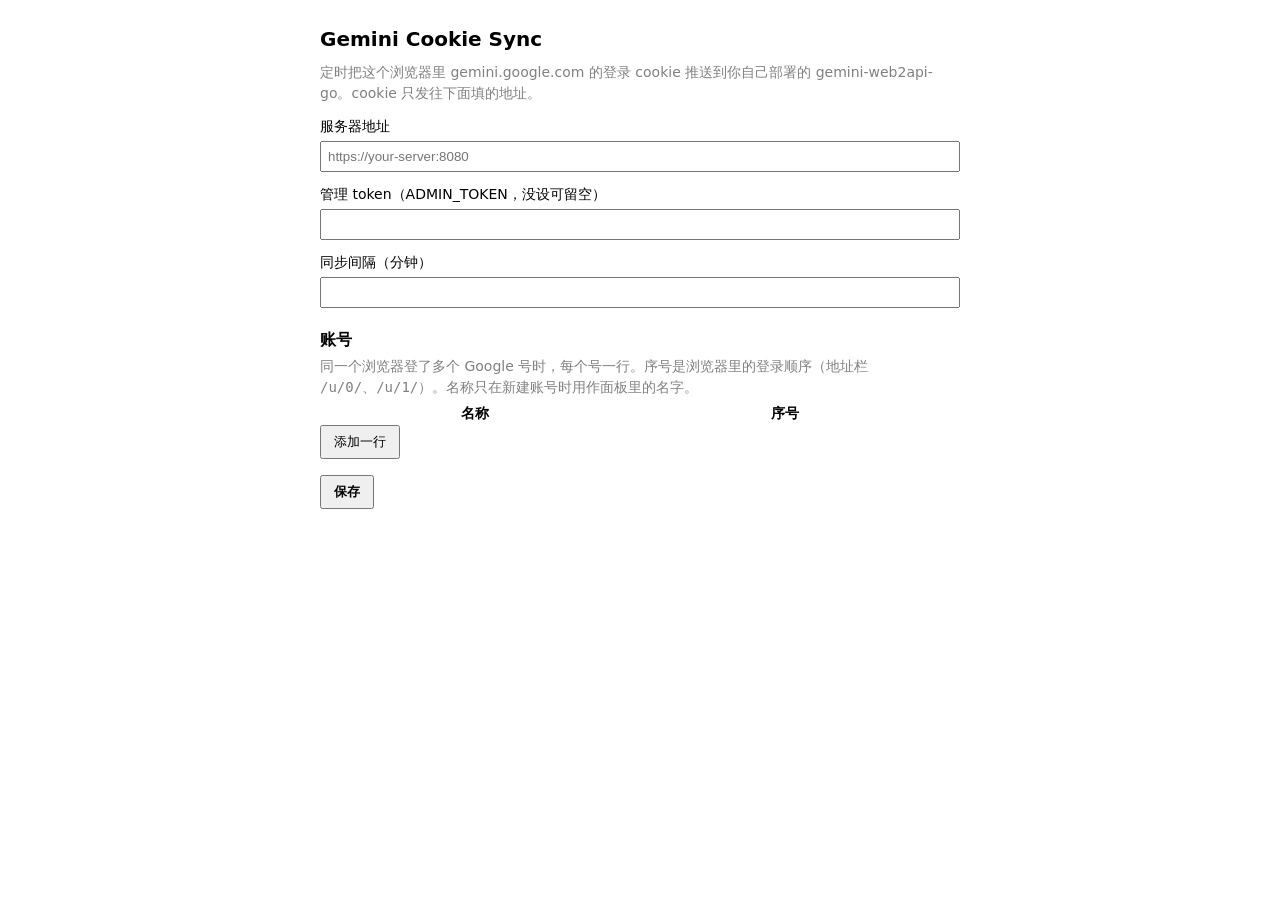
<file: extension/options.html>
<!doctype html>
<html lang="zh-CN">
<head>
<meta charset="utf-8">
<title>Gemini Cookie Sync 设置</title>
<link rel="stylesheet" href="style.css">
</head>
<body class="options">
<h1>Gemini Cookie Sync</h1>
<p class="hint">定时把这个浏览器里 gemini.google.com 的登录 cookie 推送到你自己部署的 gemini-web2api-go。cookie 只发往下面填的地址。</p>

<label>服务器地址
  <input id="server" type="url" placeholder="https://your-server:8080">
</label>
<p id="serverWarn" class="warn" hidden>不是 HTTPS：cookie 会明文经过网络。只建议在本机或内网这样用。</p>

<label>管理 token（ADMIN_TOKEN，没设可留空）
  <input id="token" type="password" autocomplete="off">
</label>

<label>同步间隔（分钟）
  <input id="intervalMin" type="number" min="1" max="120">
</label>

<h2>账号</h2>
<p class="hint">同一个浏览器登了多个 Google 号时，每个号一行。序号是浏览器里的登录顺序（地址栏 <code>/u/0/</code>、<code>/u/1/</code>）。名称只在新建账号时用作面板里的名字。</p>
<table>
  <thead><tr><th>名称</th><th>序号</th><th></th></tr></thead>
  <tbody id="accounts"></tbody>
</table>
<button id="addAccount" type="button">添加一行</button>

<div class="actions">
  <button id="save" type="button" class="primary">保存</button>
  <span id="status"></span>
</div>

<script src="options.js"></script>
</body>
</html>
</file>
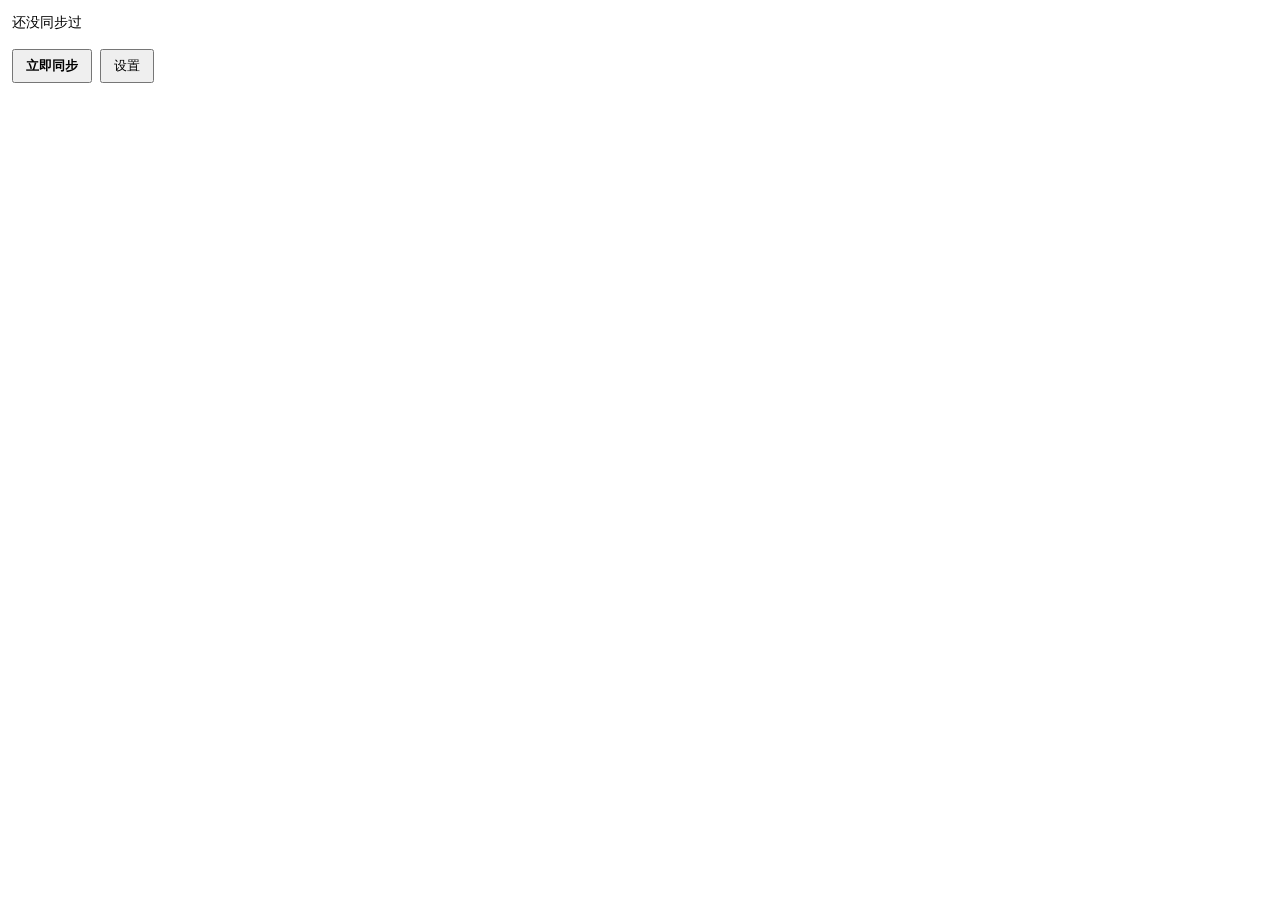
<file: extension/popup.html>
<!doctype html>
<html lang="zh-CN">
<head>
<meta charset="utf-8">
<link rel="stylesheet" href="style.css">
</head>
<body class="popup">
<div id="summary">还没同步过</div>
<ul id="items"></ul>
<div class="actions">
  <button id="syncNow" type="button" class="primary">立即同步</button>
  <button id="openOptions" type="button">设置</button>
</div>
<script src="popup.js"></script>
</body>
</html>
</file>
<file: extension/style.css>
:root { color-scheme: light dark; font: 14px/1.5 system-ui, sans-serif; }
body.options { max-width: 640px; margin: 24px auto; padding: 0 16px; }
body.popup { width: 320px; margin: 12px; }
h1 { font-size: 20px; margin: 0 0 8px; }
h2 { font-size: 16px; margin: 20px 0 4px; }
label { display: block; margin: 12px 0; }
label input { display: block; width: 100%; box-sizing: border-box; margin-top: 4px; padding: 6px; }
table { width: 100%; border-collapse: collapse; }
td { padding: 2px 4px 2px 0; }
td input { width: 100%; box-sizing: border-box; padding: 4px; }
td input.authuser { width: 64px; }
button { padding: 6px 12px; cursor: pointer; }
button.primary { font-weight: 600; }
.actions { margin-top: 16px; display: flex; gap: 8px; align-items: center; flex-wrap: wrap; }
.hint { color: GrayText; margin: 4px 0; }
.warn { color: #c0392b; margin: 4px 0; }
ul { padding-left: 18px; margin: 8px 0; }
li.ok { color: #1e8449; }
li.fail { color: #c0392b; }
</file>
